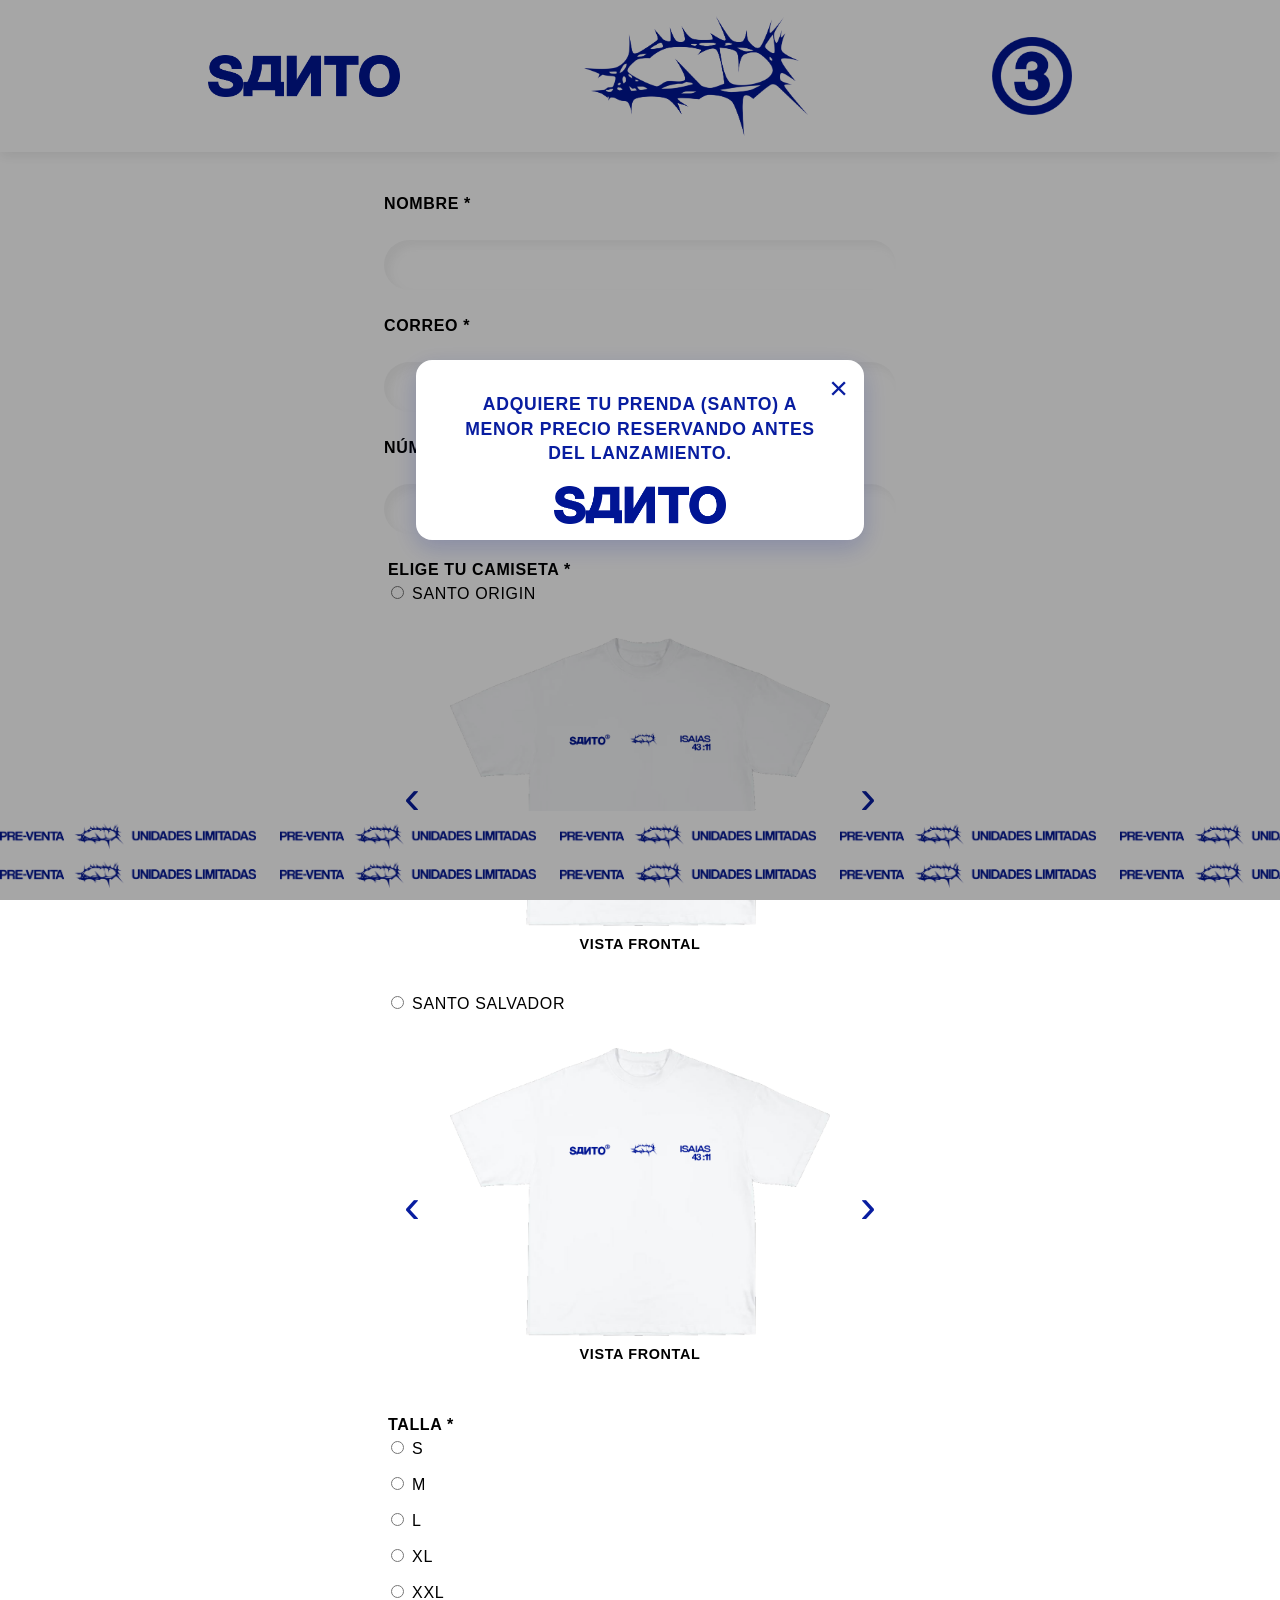
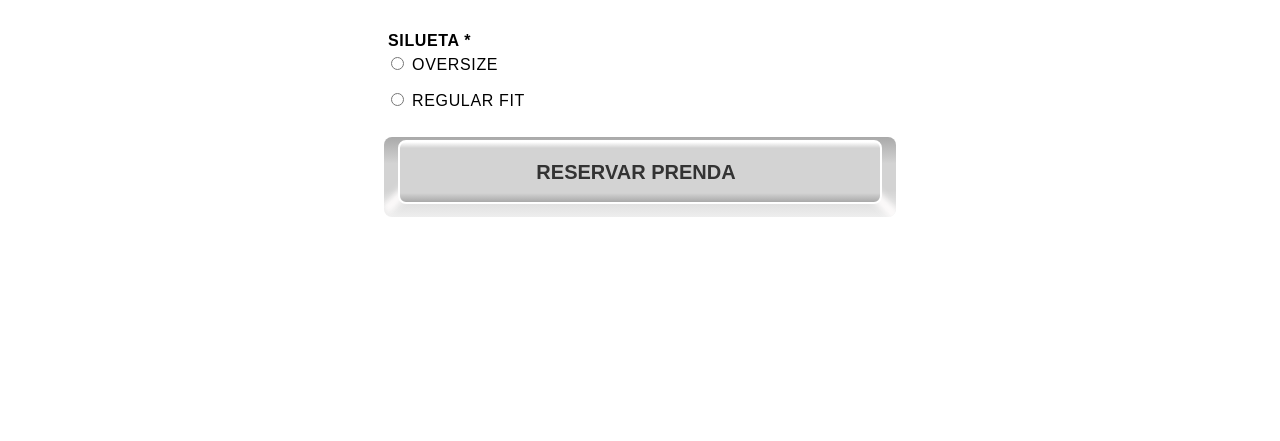
<file: index.html>
<!DOCTYPE html>
<html lang="es">

<head>
    <meta charset="UTF-8">
    <meta name="viewport" content="width=device-width, initial-scale=1.0">
    <title>SANTO PRE-SALE</title>
    <link rel="icon" type="image/png" href="images/3ic.png">
    <link rel="preconnect" href="https://fonts.googleapis.com">
    <link rel="preconnect" href="https://fonts.gstatic.com" crossorigin>
    <link href="https://fonts.googleapis.com/css2?family=League+Spartan:wght@600&display=swap" rel="stylesheet">
    <link rel="stylesheet" href="estilos/estilos.css">
</head>

<body>
    <header class="brand-header">
        <div class="brand-content">
            <img class="brand-logo" src="images/SANTO.png" alt="Santo">
            <img class="brand-crown" src="images/corona.png" alt="Corona">
            <img class="brand-number" src="images/3.png" alt="3">
        </div>
    </header>
    <iframe name="hidden_iframe" id="hidden_iframe" style="display:none;"></iframe>
    <form
        action="https://docs.google.com/forms/d/e/1FAIpQLSf-FMcmK74aEcrz9isG6gfRrmw1unBABVJ4qnMvJcKZiEL0dw/formResponse"
        method="POST" target="hidden_iframe">
        <label for="nombre">Nombre *</label>
        <input type="text" name="entry.29569710" id="nombre" required>

        <label for="correo">Correo *</label>
        <input type="email" name="entry.701870896" id="correo" required>

        <label for="telefono">Número de teléfono*</label>
        <input type="tel" name="entry.1793110462" id="telefono">

        <fieldset>
            <legend>Elige tu camiseta *</legend>
            <label>
                <input type="radio" name="entry.1381153510" value="Santo Origin" required>
                Santo Origin
            </label>
            <div class="shirt-carousel" aria-label="Galería de Santo Origin">
                <button class="carousel-button" type="button" aria-label="Camiseta anterior">
                    &#8249;
                </button>
                <figure class="carousel-display">
                    <img src="images/JSS F.png" alt="Camiseta Santo Origin, vista frontal">
                    <figcaption>Vista frontal</figcaption>
                </figure>
                <button class="carousel-button" type="button" aria-label="Siguiente camiseta">
                    &#8250;
                </button>
            </div>
            <label>
                <input type="radio" name="entry.1381153510" value="Santo Salvador">
                Santo Salvador
            </label>
            <div class="shirt-carousel" aria-label="Galería de camisetas">
                <button class="carousel-button" type="button" aria-label="Camiseta anterior">
                    &#8249;
                </button>
                <figure class="carousel-display">
                    <img src="images/JSS F.png" alt="Camiseta Santo Salvador, vista frontal">
                    <figcaption>Vista frontal</figcaption>
                </figure>
                <button class="carousel-button" type="button" aria-label="Siguiente camiseta">
                    &#8250;
                </button>
            </div>
        </fieldset>

        <fieldset>
            <legend>Talla *</legend>
            <label>
                <input type="radio" name="entry.940150928" value="S" required>
                S
            </label>
            <label>
                <input type="radio" name="entry.940150928" value="M">
                M
            </label>
            <label>
                <input type="radio" name="entry.940150928" value="L">
                L
            </label>
            <label>
                <input type="radio" name="entry.940150928" value="XL">
                XL
            </label>
            <label>
                <input type="radio" name="entry.940150928" value="XXL">
                XXL
            </label>
        </fieldset>

        <fieldset>
            <legend>Silueta *</legend>
            <label>
                <input type="radio" name="entry.474539429" value="Oversize" required>
                Oversize
            </label>
            <label>
                <input type="radio" name="entry.474539429" value="Regular Fit">
                Regular Fit
            </label>
        </fieldset>

        <button class="outer-btn" type="submit">
            <span class="inner-btn">
                <span class="btn-text">RESERVAR PRENDA</span>
            </span>
        </button>
    </form>

    <div class="welcome-overlay" id="welcome-modal" role="dialog" aria-modal="true" aria-labelledby="welcome-message">
        <div class="welcome-modal">
            <button class="welcome-close" type="button" aria-label="Cerrar mensaje">&times;</button>
            <p id="welcome-message">
                Adquiere tu prenda (Santo) a menor precio reservando antes del lanzamiento.
            </p>
            <img src="images/SANTO.png" alt="Santo">
        </div>
    </div>

    <div class="welcome-overlay is-hidden" id="confirmation-modal" role="dialog" aria-modal="true"
        aria-labelledby="confirmation-message">
        <div class="welcome-modal">
            <button class="welcome-close" type="button" aria-label="Cerrar mensaje">&times;</button>
            <p id="confirmation-message">
                ¡Tu reserva ha sido confirmada con éxito!
            </p>
            <img src="images/SANTO.png" alt="Santo">
        </div>
    </div>

    <footer class="advice-footer" aria-label="Advice">
        <div class="advice-marquee advice-marquee-right">
            <div class="advice-track">
                <div class="advice-sequence">
                    <img src="images/ADVICE.png" alt="Advice">
                    <img src="images/ADVICE.png" alt="" aria-hidden="true">
                    <img src="images/ADVICE.png" alt="" aria-hidden="true">
                    <img src="images/ADVICE.png" alt="" aria-hidden="true">
                    <img src="images/ADVICE.png" alt="" aria-hidden="true">
                    <img src="images/ADVICE.png" alt="" aria-hidden="true">
                    <img src="images/ADVICE.png" alt="" aria-hidden="true">
                    <img src="images/ADVICE.png" alt="" aria-hidden="true">
                </div>
                <div class="advice-sequence" aria-hidden="true">
                    <img src="images/ADVICE.png" alt="">
                    <img src="images/ADVICE.png" alt="">
                    <img src="images/ADVICE.png" alt="">
                    <img src="images/ADVICE.png" alt="">
                    <img src="images/ADVICE.png" alt="">
                    <img src="images/ADVICE.png" alt="">
                    <img src="images/ADVICE.png" alt="">
                    <img src="images/ADVICE.png" alt="">
                </div>
            </div>
        </div>
        <div class="advice-marquee advice-marquee-left">
            <div class="advice-track">
                <div class="advice-sequence">
                    <img src="images/ADVICE.png" alt="Advice">
                    <img src="images/ADVICE.png" alt="" aria-hidden="true">
                    <img src="images/ADVICE.png" alt="" aria-hidden="true">
                    <img src="images/ADVICE.png" alt="" aria-hidden="true">
                    <img src="images/ADVICE.png" alt="" aria-hidden="true">
                    <img src="images/ADVICE.png" alt="" aria-hidden="true">
                    <img src="images/ADVICE.png" alt="" aria-hidden="true">
                    <img src="images/ADVICE.png" alt="" aria-hidden="true">
                </div>
                <div class="advice-sequence" aria-hidden="true">
                    <img src="images/ADVICE.png" alt="">
                    <img src="images/ADVICE.png" alt="">
                    <img src="images/ADVICE.png" alt="">
                    <img src="images/ADVICE.png" alt="">
                    <img src="images/ADVICE.png" alt="">
                    <img src="images/ADVICE.png" alt="">
                    <img src="images/ADVICE.png" alt="">
                    <img src="images/ADVICE.png" alt="">
                </div>
            </div>
        </div>
    </footer>
    <script>
        const shirtImages = [
            {
                src: "images/JSS F.png",
                alt: "Camiseta Santo Salvador, vista frontal",
                caption: "Vista frontal"
            },
            {
                src: "images/JSS B.png",
                alt: "Camiseta Santo Salvador, vista posterior",
                caption: "Vista posterior"
            }
        ];
        document.querySelectorAll(".shirt-carousel").forEach((carousel) => {
            const shirtImage = carousel.querySelector(".carousel-display img");
            const shirtCaption = carousel.querySelector(".carousel-display figcaption");
            const carouselButtons = carousel.querySelectorAll(".carousel-button");
            let currentShirt = 0;

            function showShirt(index) {
                currentShirt = (index + shirtImages.length) % shirtImages.length;
                const shirt = shirtImages[currentShirt];
                shirtImage.classList.add("is-changing");
                shirtImage.src = shirt.src;
                shirtImage.alt = shirt.alt;
                shirtCaption.textContent = shirt.caption;
                requestAnimationFrame(() => shirtImage.classList.remove("is-changing"));
            }

            carouselButtons[0].addEventListener("click", () => showShirt(currentShirt - 1));
            carouselButtons[1].addEventListener("click", () => showShirt(currentShirt + 1));
        });

        const welcomeModal = document.querySelector("#welcome-modal");
        const welcomeClose = welcomeModal.querySelector(".welcome-close");

        function closeWelcomeModal() {
            welcomeModal.classList.add("is-hidden");
        }

        welcomeClose.addEventListener("click", closeWelcomeModal);
        welcomeModal.addEventListener("click", (event) => {
            if (event.target === welcomeModal) {
                closeWelcomeModal();
            }
        });

        const form = document.querySelector("form");
        const submitBtn = form.querySelector('button[type="submit"]');
        const btnText = submitBtn ? submitBtn.querySelector(".btn-text") : null;
        const confirmModal = document.querySelector("#confirmation-modal");
        const confirmClose = confirmModal.querySelector(".welcome-close");

        function closeConfirmModal() {
            confirmModal.classList.add("is-hidden");
        }

        confirmClose.addEventListener("click", closeConfirmModal);
        confirmModal.addEventListener("click", (event) => {
            if (event.target === confirmModal) {
                closeConfirmModal();
            }
        });

        const hiddenIframe = document.querySelector("#hidden_iframe");
        let isSubmitted = false;

        function handleSuccess() {
            if (!isSubmitted) return;
            isSubmitted = false;
            confirmModal.classList.remove("is-hidden");
            form.reset();
            if (submitBtn) {
                submitBtn.disabled = false;
            }
            if (btnText) {
                btnText.textContent = "RESERVAR PRENDA";
            }
        }

        form.addEventListener("submit", function () {
            isSubmitted = true;
            if (submitBtn) {
                submitBtn.disabled = true;
            }
            if (btnText) {
                btnText.textContent = "CONFIRMANDO...";
            }
            // Garantiza que la confirmación se muestre incluso si el iframe retrasa su evento
            setTimeout(handleSuccess, 1200);
        });

        if (hiddenIframe) {
            hiddenIframe.addEventListener("load", handleSuccess);
        }
    </script>
</body>

</html>
</file>
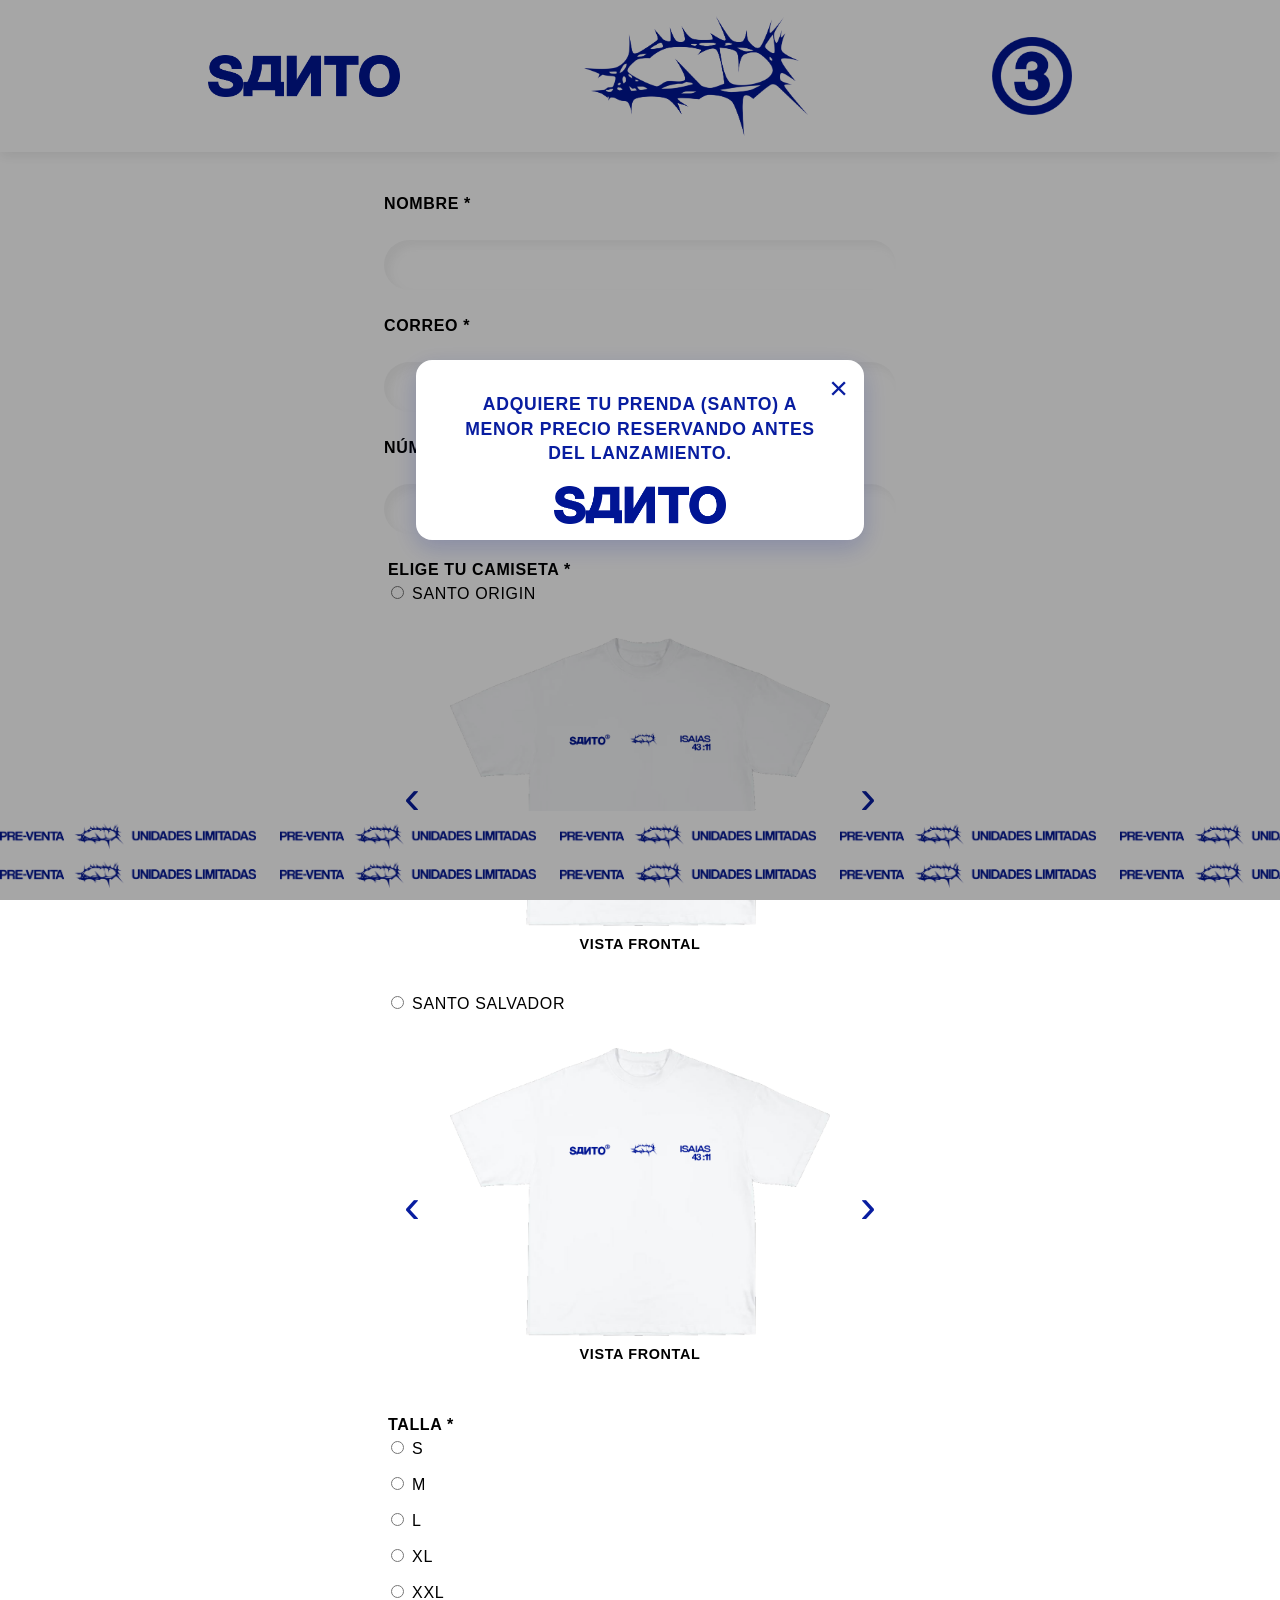
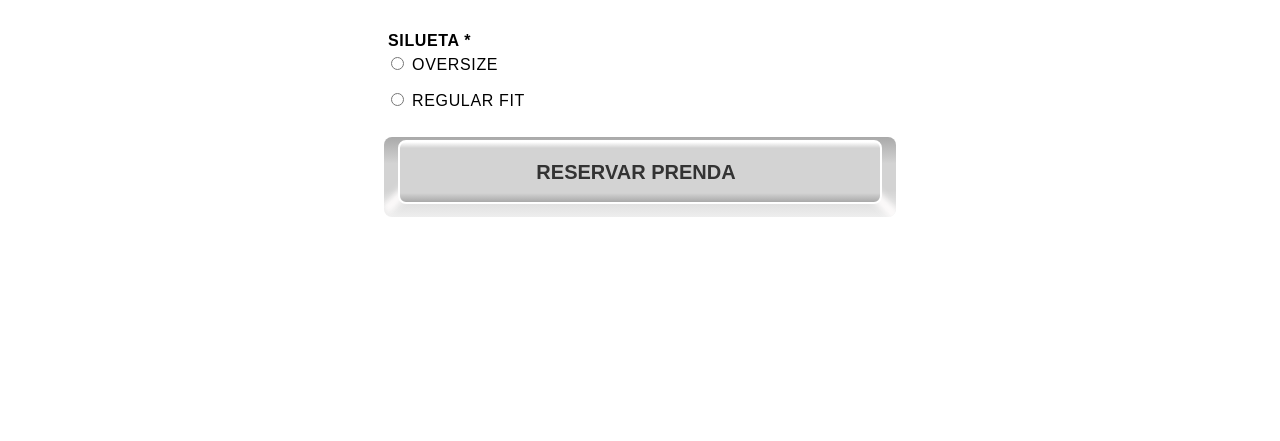
<file: Presave_santo.html>
<!DOCTYPE html>
<html lang="es">
<head>
    <meta charset="UTF-8">
    <meta name="viewport" content="width=device-width, initial-scale=1.0">
    <title>Reserva tu prenda</title>
    <link rel="preconnect" href="https://fonts.googleapis.com">
    <link rel="preconnect" href="https://fonts.gstatic.com" crossorigin>
    <link href="https://fonts.googleapis.com/css2?family=League+Spartan:wght@600&display=swap" rel="stylesheet">
    <link rel="stylesheet" href="estilos/estilos.css">
</head>
<body>
    <header class="brand-header">
        <div class="brand-content">
            <img class="brand-logo" src="images/SANTO.png" alt="Santo">
            <img class="brand-crown" src="images/corona.png" alt="Corona">
            <img class="brand-number" src="images/3.png" alt="3">
        </div>
    </header>
    <form
        action="https://docs.google.com/forms/d/e/1FAIpQLSf-FMcmK74aEcrz9isG6gfRrmw1unBABVJ4qnMvJcKZiEL0dw/formResponse"
        method="POST"
    >
        <label for="nombre">Nombre *</label>
        <input type="text" name="entry.29569710" id="nombre" required>

        <label for="correo">Correo *</label>
        <input type="email" name="entry.701870896" id="correo" required>

        <label for="telefono">Número de teléfono (Opcional)</label>
        <input type="tel" name="entry.1793110462" id="telefono">

        <fieldset>
            <legend>Elige tu camiseta *</legend>
            <label>
                <input
                    type="radio"
                    name="entry.1381153510"
                    value="Santo Origin"
                    required
                >
                Santo Origin
            </label>
            <div class="shirt-carousel" aria-label="Galería de Santo Origin">
                <button class="carousel-button" type="button" aria-label="Camiseta anterior">
                    &#8249;
                </button>
                <figure class="carousel-display">
                    <img
                        src="images/JSS F.png"
                        alt="Camiseta Santo Origin, vista frontal"
                    >
                    <figcaption>Vista frontal</figcaption>
                </figure>
                <button class="carousel-button" type="button" aria-label="Siguiente camiseta">
                    &#8250;
                </button>
            </div>
            <label>
                <input
                    type="radio"
                    name="entry.1381153510"
                    value="Santo Salvador"
                >
                Santo Salvador
            </label>
            <div class="shirt-carousel" aria-label="Galería de camisetas">
                <button class="carousel-button" type="button" aria-label="Camiseta anterior">
                    &#8249;
                </button>
                <figure class="carousel-display">
                    <img
                        src="images/JSS F.png"
                        alt="Camiseta Santo Salvador, vista frontal"
                    >
                    <figcaption>Vista frontal</figcaption>
                </figure>
                <button class="carousel-button" type="button" aria-label="Siguiente camiseta">
                    &#8250;
                </button>
            </div>
        </fieldset>

        <fieldset>
            <legend>Talla *</legend>
            <label>
                <input type="radio" name="entry.940150928" value="S" required>
                S
            </label>
            <label>
                <input type="radio" name="entry.940150928" value="M">
                M
            </label>
            <label>
                <input type="radio" name="entry.940150928" value="L">
                L
            </label>
            <label>
                <input type="radio" name="entry.940150928" value="XL">
                XL
            </label>
            <label>
                <input type="radio" name="entry.940150928" value="XXL">
                XXL
            </label>
        </fieldset>

        <fieldset>
            <legend>Silueta *</legend>
            <label>
                <input
                    type="radio"
                    name="entry.474539429"
                    value="Oversize"
                    required
                >
                Oversize
            </label>
            <label>
                <input
                    type="radio"
                    name="entry.474539429"
                    value="Regular Fit"
                >
                Regular Fit
            </label>
        </fieldset>

        <button class="outer-btn" type="submit">
            <span class="inner-btn">
                <span class="btn-text">RESERVAR PRENDA</span>
            </span>
        </button>
    </form>

    <div class="welcome-overlay" id="welcome-modal" role="dialog" aria-modal="true" aria-labelledby="welcome-message">
        <div class="welcome-modal">
            <button class="welcome-close" type="button" aria-label="Cerrar mensaje">&times;</button>
            <p id="welcome-message">
                Adquiere tu prenda (Santo) a menor precio reservando antes del lanzamiento.
            </p>
            <img src="images/SANTO.png" alt="Santo">
        </div>
    </div>

    <footer class="advice-footer" aria-label="Advice">
        <div class="advice-marquee advice-marquee-right">
            <div class="advice-track">
                <div class="advice-sequence">
                    <img src="images/ADVICE.png" alt="Advice">
                    <img src="images/ADVICE.png" alt="" aria-hidden="true">
                    <img src="images/ADVICE.png" alt="" aria-hidden="true">
                    <img src="images/ADVICE.png" alt="" aria-hidden="true">
                    <img src="images/ADVICE.png" alt="" aria-hidden="true">
                    <img src="images/ADVICE.png" alt="" aria-hidden="true">
                    <img src="images/ADVICE.png" alt="" aria-hidden="true">
                    <img src="images/ADVICE.png" alt="" aria-hidden="true">
                </div>
                <div class="advice-sequence" aria-hidden="true">
                    <img src="images/ADVICE.png" alt="">
                    <img src="images/ADVICE.png" alt="">
                    <img src="images/ADVICE.png" alt="">
                    <img src="images/ADVICE.png" alt="">
                    <img src="images/ADVICE.png" alt="">
                    <img src="images/ADVICE.png" alt="">
                    <img src="images/ADVICE.png" alt="">
                    <img src="images/ADVICE.png" alt="">
                </div>
            </div>
        </div>
        <div class="advice-marquee advice-marquee-left">
            <div class="advice-track">
                <div class="advice-sequence">
                    <img src="images/ADVICE.png" alt="Advice">
                    <img src="images/ADVICE.png" alt="" aria-hidden="true">
                    <img src="images/ADVICE.png" alt="" aria-hidden="true">
                    <img src="images/ADVICE.png" alt="" aria-hidden="true">
                    <img src="images/ADVICE.png" alt="" aria-hidden="true">
                    <img src="images/ADVICE.png" alt="" aria-hidden="true">
                    <img src="images/ADVICE.png" alt="" aria-hidden="true">
                    <img src="images/ADVICE.png" alt="" aria-hidden="true">
                </div>
                <div class="advice-sequence" aria-hidden="true">
                    <img src="images/ADVICE.png" alt="">
                    <img src="images/ADVICE.png" alt="">
                    <img src="images/ADVICE.png" alt="">
                    <img src="images/ADVICE.png" alt="">
                    <img src="images/ADVICE.png" alt="">
                    <img src="images/ADVICE.png" alt="">
                    <img src="images/ADVICE.png" alt="">
                    <img src="images/ADVICE.png" alt="">
                </div>
            </div>
        </div>
    </footer>
    <script>
        const shirtImages = [
            {
                src: "images/JSS F.png",
                alt: "Camiseta Santo Salvador, vista frontal",
                caption: "Vista frontal"
            },
            {
                src: "images/JSS B.png",
                alt: "Camiseta Santo Salvador, vista posterior",
                caption: "Vista posterior"
            }
        ];
        document.querySelectorAll(".shirt-carousel").forEach((carousel) => {
            const shirtImage = carousel.querySelector(".carousel-display img");
            const shirtCaption = carousel.querySelector(".carousel-display figcaption");
            const carouselButtons = carousel.querySelectorAll(".carousel-button");
            let currentShirt = 0;

            function showShirt(index) {
                currentShirt = (index + shirtImages.length) % shirtImages.length;
                const shirt = shirtImages[currentShirt];
                shirtImage.classList.add("is-changing");
                shirtImage.src = shirt.src;
                shirtImage.alt = shirt.alt;
                shirtCaption.textContent = shirt.caption;
                requestAnimationFrame(() => shirtImage.classList.remove("is-changing"));
            }

            carouselButtons[0].addEventListener("click", () => showShirt(currentShirt - 1));
            carouselButtons[1].addEventListener("click", () => showShirt(currentShirt + 1));
        });

        const welcomeModal = document.querySelector("#welcome-modal");
        const welcomeClose = welcomeModal.querySelector(".welcome-close");

        function closeWelcomeModal() {
            welcomeModal.classList.add("is-hidden");
        }

        welcomeClose.addEventListener("click", closeWelcomeModal);
        welcomeModal.addEventListener("click", (event) => {
            if (event.target === welcomeModal) {
                closeWelcomeModal();
            }
        });
    </script>
</body>
</html>
</file>
<file: estilos/estilos.css>
body {
    font-family: "League Spartan", sans-serif;
    font-weight: 600;
    line-height: 1.5;
    margin: 0;
    padding: 12rem 1rem 14rem;
}

.brand-header {
    align-items: center;
    background-color: #fff;
    box-sizing: border-box;
    left: 0;
    margin: 0;
    max-width: none;
    padding: 1rem;
    position: fixed;
    top: 0;
    width: 100vw;
    box-shadow: 0 4px 12px rgba(0, 0, 0, 0.08);
    z-index: 10;
}

.brand-content {
    align-items: center;
    display: flex;
    justify-content: space-between;
    margin: 0 auto;
    max-width: 54rem;
    width: 100%;
}

.brand-logo {
    height: auto;
    max-width: 32%;
    width: 12rem;
}

.brand-crown {
    height: auto;
    max-width: 38%;
    width: 14rem;
}

.brand-number {
    height: auto;
    max-width: 18%;
    width: 5rem;
}

form {
    display: grid;
    gap: 1.5rem;
    font-family: "Coolvetica", "Arial Narrow", Arial, sans-serif;
    letter-spacing: 0.04em;
    margin: 0 auto;
    max-width: 32rem;
    text-transform: uppercase;
}

label,
legend {
    font-weight: 600;
}

input[type="text"],
input[type="email"],
input[type="tel"] {
    box-sizing: border-box;
    display: block;
    width: 100%;
    margin: 0;
    padding: 1rem 1.2rem;
    border: none;
    border-radius: 2rem;
    outline: none;
    background-color: inherit;
    color: rgb(161, 161, 161);
    font-size: inherit;
    letter-spacing: inherit;
    box-shadow:
        inset 6px 6px 8px rgba(97, 97, 97, 0.075),
        6px 6px 6px rgba(255, 255, 255, 0.781);
    text-transform: uppercase;
}

fieldset {
    border: 0;
    display: grid;
    gap: 0.75rem;
    padding: 0;
}

fieldset label {
    font-weight: 400;
}

.shirt-carousel {
    align-items: center;
    display: flex;
    gap: 1.25rem;
    justify-content: center;
    margin: 1.25rem 0 1.5rem;
}

.welcome-overlay {
    align-items: center;
    background-color: rgba(0, 0, 0, 0.35);
    display: flex;
    inset: 0;
    justify-content: center;
    padding: 1rem;
    position: fixed;
    z-index: 20;
}

.welcome-overlay.is-hidden {
    display: none;
}

.welcome-modal {
    background-color: #fff;
    border-radius: 1rem;
    box-shadow: 0 8px 24px rgba(8, 29, 160, 0.2);
    color: #081da0;
    max-width: 24rem;
    padding: 2rem 2rem 1rem;
    position: relative;
    text-align: center;
    width: 100%;
}

.welcome-modal p {
    font-family: "Coolvetica", "Arial Narrow", Arial, sans-serif;
    font-size: 1.1rem;
    letter-spacing: 0.04em;
    line-height: 1.4;
    margin: 0 0 1.25rem;
    text-transform: uppercase;
}

.welcome-modal img {
    display: block;
    height: auto;
    margin: 0 auto;
    max-width: 45%;
}

.welcome-close {
    background: transparent;
    border: 0;
    color: #081da0;
    cursor: pointer;
    font-family: Arial, sans-serif;
    font-size: 2rem;
    line-height: 1;
    padding: 0.25rem;
    position: absolute;
    right: 0.75rem;
    top: 0.5rem;
}

.welcome-close:hover,
.welcome-close:focus-visible {
    color: #06136e;
}

.carousel-display {
    align-items: center;
    display: flex;
    flex-direction: column;
    margin: 0;
    min-width: 0;
    width: min(100%, 24rem);
}

.carousel-display img {
    display: block;
    height: auto;
    max-height: 18rem;
    max-width: 100%;
    object-fit: contain;
    opacity: 1;
    transform: translateX(0);
    transition: opacity 0.25s ease, transform 0.25s ease;
}

.carousel-display img.is-changing {
    opacity: 0;
    transform: translateX(0.75rem);
}

.carousel-display figcaption {
    font-size: 0.9rem;
    margin-top: 0.5rem;
}

.carousel-button {
    align-items: center;
    background: transparent;
    border: 0;
    color: #081da0;
    cursor: pointer;
    display: flex;
    font-family: inherit;
    font-size: 3rem;
    height: 3rem;
    justify-content: center;
    line-height: 1;
    padding: 0;
    width: 2rem;
}

.carousel-button:hover,
.carousel-button:focus-visible {
    color: #06136e;
}

button {
    cursor: pointer;
}

.outer-btn {
    align-items: center;
    background: linear-gradient(
        to bottom,
        darkgray,
        lightgray,
        lightgray,
        rgb(238, 238, 238)
    );
    border: 0;
    border-radius: 8px;
    display: flex;
    height: 80px;
    justify-content: center;
    overflow: hidden;
    position: relative;
    transition: transform 0.2s ease, box-shadow 0.2s ease;
    width: 100%;
    justify-self: center;
}

.outer-btn::after,
.outer-btn::before {
    background-color: #fefcfc;
    content: "";
    filter: blur(3px);
    height: 50px;
    position: absolute;
    top: 65%;
    width: 10px;
    z-index: 1;
}

.outer-btn::after {
    left: 100%;
    transform: rotateZ(-45deg) translateX(-50%) translateY(-50%);
}

.outer-btn::before {
    left: 0;
    transform: rotateZ(45deg) translateX(-50%) translateY(-50%);
}

.outer-btn:hover {
    box-shadow: 0 4px 8px rgba(8, 29, 160, 0.55);
    transform: translateY(-2px);
}

.outer-btn:disabled {
    cursor: not-allowed;
    opacity: 0.7;
    pointer-events: none;
    transform: none;
    box-shadow: none;
}

.inner-btn {
    align-items: center;
    background: linear-gradient(
        to bottom,
        white 0%,
        lightgray 10%,
        lightgray 85%,
        darkgray 100%
    );
    border: 2px solid white;
    border-radius: 8px;
    box-shadow:
        inset 0 0 2px rgba(255, 255, 255, 0),
        inset -1px -1px 2px rgba(0, 0, 0, 0);
    display: flex;
    height: 60px;
    justify-content: center;
    margin-top: -10px;
    transition: box-shadow 0.1s ease;
    width: calc(100% - 20px);
    z-index: 9;
}

.outer-btn:hover .inner-btn {
    box-shadow:
        inset 2px 2px 4px rgba(255, 255, 255, 0.8),
        inset -2px -2px 4px rgba(0, 0, 0, 0.3);
}

.btn-text {
    color: #333;
    font-size: 20px;
    font-weight: bold;
    margin-right: 8px;
}

.outer-btn:active .inner-btn {
    margin-top: 0;
}

.advice-footer {
    background-color: #fff;
    box-sizing: border-box;
    display: grid;
    gap: 0.75rem;
    left: 0;
    margin: 0;
    overflow: hidden;
    padding: 0.75rem 0;
    position: fixed;
    bottom: 0;
    width: 100vw;
    z-index: 10;
}

.advice-marquee {
    overflow: hidden;
    width: 100%;
}

.advice-track {
    align-items: center;
    display: flex;
    gap: 1.5rem;
    width: max-content;
}

.advice-sequence {
    display: flex;
    flex-shrink: 0;
    gap: 1.5rem;
}

.advice-sequence img {
    display: block;
    height: auto;
    width: 16rem;
}

.advice-marquee-right .advice-track {
    animation: advice-slide-right 55s linear infinite;
}

.advice-marquee-left .advice-track {
    animation: advice-slide-left 55s linear infinite;
}

@keyframes advice-slide-right {
    from {
        transform: translateX(-50%);
    }

    to {
        transform: translateX(0);
    }
}

@keyframes advice-slide-left {
    from {
        transform: translateX(0);
    }

    to {
        transform: translateX(-50%);
    }
}

@media (prefers-reduced-motion: reduce) {
    .advice-track {
        animation: none;
    }
}
</file>
